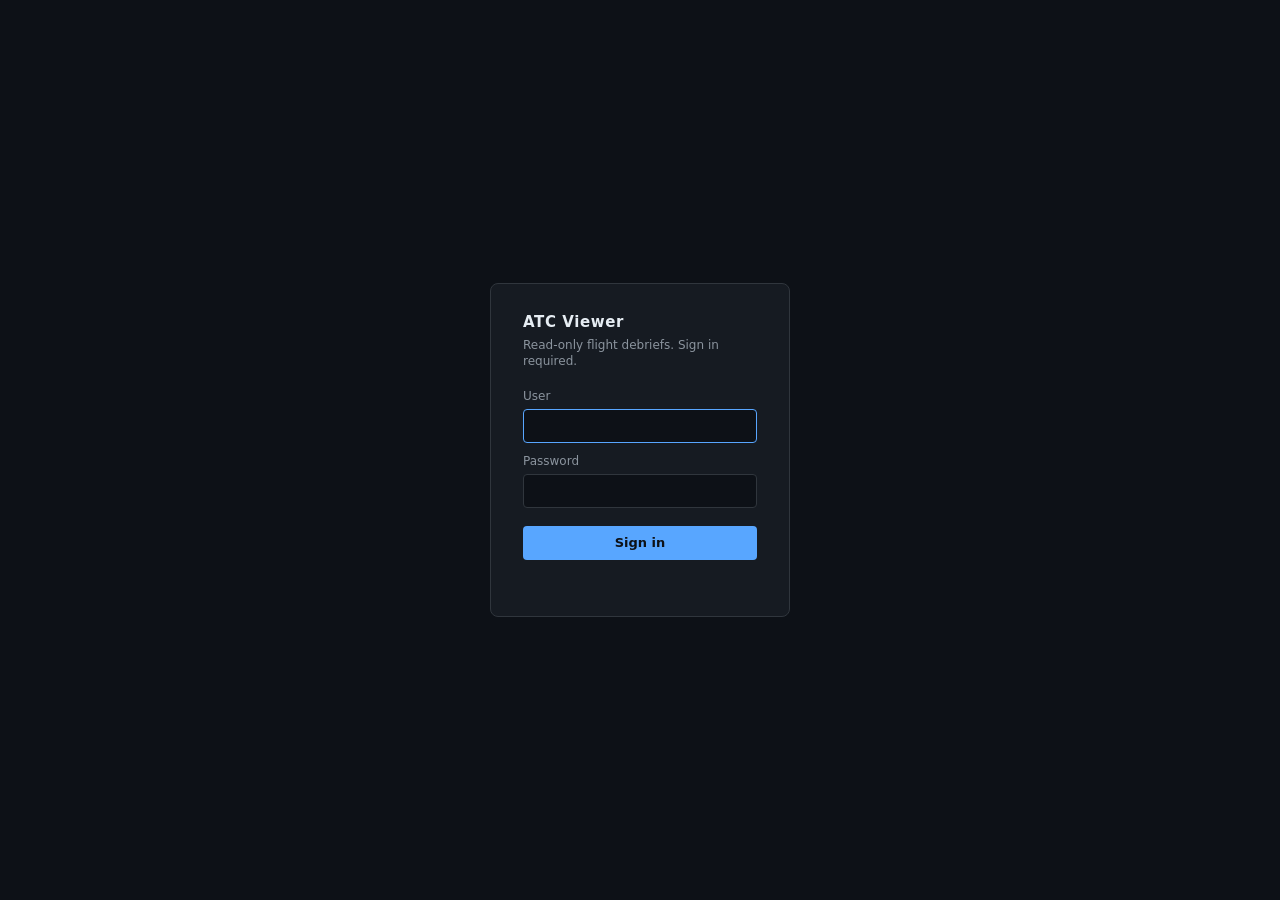
<file: atc/web/login.html>
<!doctype html>
<html lang="en">
<head>
  <meta charset="utf-8">
  <meta name="viewport" content="width=device-width,initial-scale=1">
  <title>ATC Viewer — Sign in</title>
  <style>
    :root { --bg: #0d1117; --panel: #161b22; --line: #30363d;
            --text: #e6edf3; --muted: #8b949e; --control: #58a6ff; }
    * { box-sizing: border-box; }
    html, body { margin: 0; height: 100%; background: var(--bg);
                 color: var(--text);
                 font: 13px/1.4 system-ui, -apple-system, Segoe UI, Roboto,
                       sans-serif; }
    body { display: flex; align-items: center; justify-content: center; }
    .login { background: var(--panel); border: 1px solid var(--line);
             border-radius: 8px; padding: 28px 32px; width: 300px; }
    .login h1 { font-size: 15px; margin: 0 0 4px; letter-spacing: .04em; }
    .login p { color: var(--muted); margin: 0 0 18px; font-size: 12px; }
    .login label { display: block; color: var(--muted); font-size: 12px;
                   margin: 10px 0 4px; }
    .login input { width: 100%; background: var(--bg); color: var(--text);
                   border: 1px solid var(--line); border-radius: 4px;
                   padding: 7px 9px; font: inherit; }
    .login input:focus { outline: none; border-color: var(--control); }
    .login button { width: 100%; margin-top: 18px; background: var(--control);
                    color: #0d1117; border: none; border-radius: 4px;
                    padding: 8px 10px; font: inherit; font-weight: 600;
                    cursor: pointer; }
    .login button:disabled { opacity: .5; cursor: wait; }
    .login .error { color: #f85149; font-size: 12px; margin-top: 12px;
                    min-height: 16px; }
  </style>
</head>
<body>
  <form class="login" id="form">
    <h1>ATC Viewer</h1>
    <p>Read-only flight debriefs. Sign in required.</p>
    <label for="user">User</label>
    <input id="user" name="user" autocomplete="username" autofocus>
    <label for="password">Password</label>
    <input id="password" name="password" type="password"
           autocomplete="current-password">
    <button type="submit">Sign in</button>
    <div class="error" id="error"></div>
  </form>
  <script>
    const form = document.getElementById('form');
    const error = document.getElementById('error');
    form.addEventListener('submit', async (e) => {
      e.preventDefault();
      const button = form.querySelector('button');
      button.disabled = true;
      error.textContent = '';
      try {
        const res = await fetch('/api/login', {
          method: 'POST',
          headers: { 'Content-Type': 'application/json' },
          body: JSON.stringify({
            user: document.getElementById('user').value,
            password: document.getElementById('password').value,
          }),
        });
        if (res.ok) {
          location.href = '/';
          return;
        }
        error.textContent = res.status === 401
          ? 'Wrong user or password.'
          : `Sign-in failed (HTTP ${res.status}).`;
      } catch (err) {
        error.textContent = 'Server unreachable.';
      }
      button.disabled = false;
    });
  </script>
</body>
</html>
</file>
